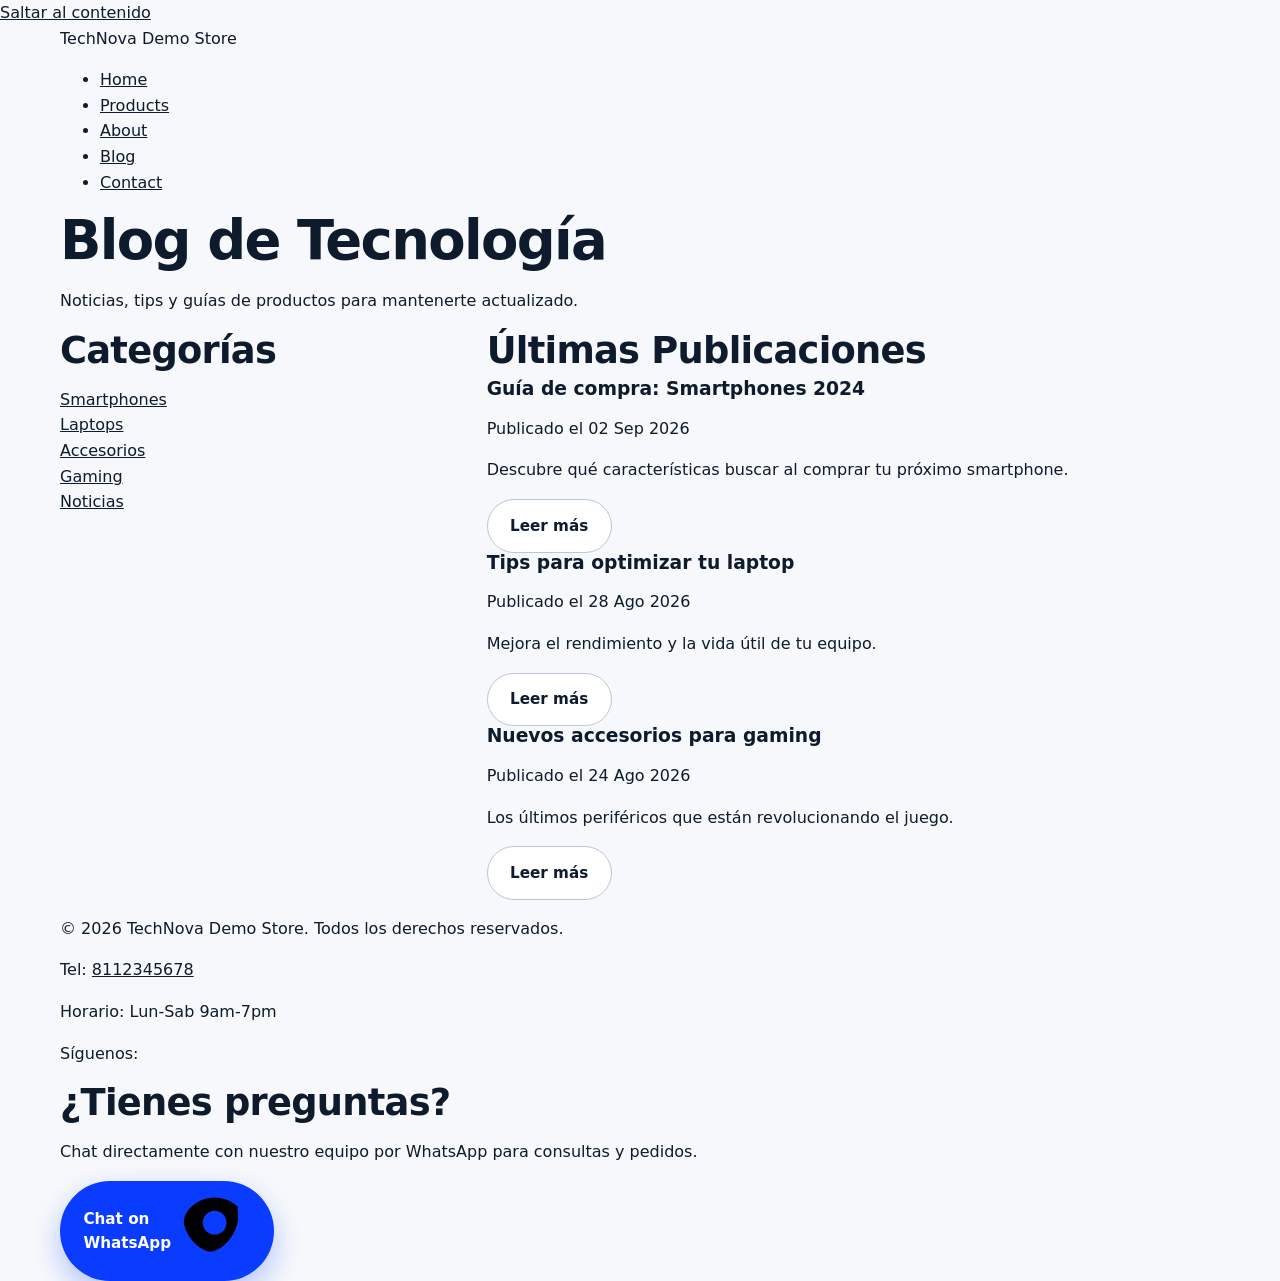
<file: blog.html>
<!DOCTYPE html>
<html lang="es">
<head>
<meta charset="UTF-8">
<title>TechNova Demo Store - Blog</title>
<link rel="stylesheet" href="styles.css">
</head>
<body>
<a href="#main" class="skip-link" data-eb-editable="link" data-eb-key="blog.a.1" data-eb-role="a" data-eb-kind="link">Saltar al contenido</a>
<header class="site-header">
<div class="container">
<div class="logo">TechNova Demo Store</div>
<button class="nav-toggle" aria-label="Abrir menú" data-eb-editable="link" data-eb-key="blog.button.2" data-eb-role="button" data-eb-kind="link">
<svg viewBox="0 0 24 24" aria-hidden="true"><path d="M3 6h18M3 12h18M3 18h18"/></svg>
</button>
<nav class="nav-menu" id="nav-menu">
<ul>
<li><a href="index.html" data-eb-editable="link" data-eb-key="blog.a.3" data-eb-role="a" data-eb-kind="link">Home</a></li>
<li><a href="products.html" data-eb-editable="link" data-eb-key="blog.a.4" data-eb-role="a" data-eb-kind="link">Products</a></li>
<li><a href="about.html" data-eb-editable="link" data-eb-key="blog.a.5" data-eb-role="a" data-eb-kind="link">About</a></li>
<li><a href="blog.html" aria-current="page" data-eb-editable="link" data-eb-key="blog.a.6" data-eb-role="a" data-eb-kind="link">Blog</a></li>
<li><a href="contact.html" data-eb-editable="link" data-eb-key="blog.a.7" data-eb-role="a" data-eb-kind="link">Contact</a></li>
</ul>
</nav>
</div>
</header>

<main id="main">
<section class="blog-header">
<div class="container">
<h1 class="section-title" data-eb-editable data-eb-editable="text" data-eb-key="blog.h1.8" data-eb-role="h1" data-eb-kind="text">Blog de Tecnología</h1>
<p class="section-intro" data-eb-editable data-eb-editable="text" data-eb-key="blog.p.9" data-eb-role="p" data-eb-kind="text">Noticias, tips y guías de productos para mantenerte actualizado.</p>
</div>
</section>

<section class="container" style="display:flex; gap: var(--space-6); flex-wrap:wrap;">
<aside style="flex:1 1 260px; min-width:200px;">
<h2 class="h3" data-eb-editable data-eb-editable="text" data-eb-key="blog.h2.10" data-eb-role="h2" data-eb-kind="text">Categorías</h2>
<ul style="list-style:none; padding:0;">
<li><a href="#" data-eb-editable data-eb-editable="link" data-eb-key="blog.a.11" data-eb-role="a" data-eb-kind="link">Smartphones</a></li>
<li><a href="#" data-eb-editable data-eb-editable="link" data-eb-key="blog.a.12" data-eb-role="a" data-eb-kind="link">Laptops</a></li>
<li><a href="#" data-eb-editable data-eb-editable="link" data-eb-key="blog.a.13" data-eb-role="a" data-eb-kind="link">Accesorios</a></li>
<li><a href="#" data-eb-editable data-eb-editable="link" data-eb-key="blog.a.14" data-eb-role="a" data-eb-kind="link">Gaming</a></li>
<li><a href="#" data-eb-editable data-eb-editable="link" data-eb-key="blog.a.15" data-eb-role="a" data-eb-kind="link">Noticias</a></li>
</ul>
</aside>

<article style="flex:2 1 400px;">
<h2 class="h2" data-eb-editable data-eb-editable="text" data-eb-key="blog.h2.16" data-eb-role="h2" data-eb-kind="text">Últimas Publicaciones</h2>
<div class="post-list">
<article class="post-item" style="border-bottom:1px solid var(--color-border); padding:var(--space-3)0;">
<h3 class="h4" data-eb-editable data-eb-editable="text" data-eb-key="blog.h3.17" data-eb-role="h3" data-eb-kind="text">Guía de compra: Smartphones 2024</h3>
<p class="post-meta" data-eb-editable data-eb-editable="text" data-eb-key="blog.p.18" data-eb-role="p" data-eb-kind="text">Publicado el 02 Sep 2026</p>
<p class="post-excerpt" data-eb-editable data-eb-editable="text" data-eb-key="blog.p.19" data-eb-role="p" data-eb-kind="text">Descubre qué características buscar al comprar tu próximo smartphone.</p>
<a href="#" class="btn btn-outline" data-eb-editable data-eb-editable="link" data-eb-key="blog.a.20" data-eb-role="a" data-eb-kind="link">Leer más</a>
</article>
<article class="post-item" style="border-bottom:1px solid var(--color-border); padding:var(--space-3)0;">
<h3 class="h4" data-eb-editable data-eb-editable="text" data-eb-key="blog.h3.21" data-eb-role="h3" data-eb-kind="text">Tips para optimizar tu laptop</h3>
<p class="post-meta" data-eb-editable data-eb-editable="text" data-eb-key="blog.p.22" data-eb-role="p" data-eb-kind="text">Publicado el 28 Ago 2026</p>
<p class="post-excerpt" data-eb-editable data-eb-editable="text" data-eb-key="blog.p.23" data-eb-role="p" data-eb-kind="text">Mejora el rendimiento y la vida útil de tu equipo.</p>
<a href="#" class="btn btn-outline" data-eb-editable data-eb-editable="link" data-eb-key="blog.a.24" data-eb-role="a" data-eb-kind="link">Leer más</a>
</article>
<article class="post-item">
<h3 class="h4" data-eb-editable data-eb-editable="text" data-eb-key="blog.h3.25" data-eb-role="h3" data-eb-kind="text">Nuevos accesorios para gaming</h3>
<p class="post-meta" data-eb-editable data-eb-editable="text" data-eb-key="blog.p.26" data-eb-role="p" data-eb-kind="text">Publicado el 24 Ago 2026</p>
<p class="post-excerpt" data-eb-editable data-eb-editable="text" data-eb-key="blog.p.27" data-eb-role="p" data-eb-kind="text">Los últimos periféricos que están revolucionando el juego.</p>
<a href="#" class="btn btn-outline" data-eb-editable data-eb-editable="link" data-eb-key="blog.a.28" data-eb-role="a" data-eb-kind="link">Leer más</a>
</article>
</div>
</article>
</section>
</main>

<footer class="site-footer">
<div class="container">
<div>
<p class="footer-text" data-eb-editable data-eb-editable="text" data-eb-key="blog.p.29" data-eb-role="p" data-eb-kind="text">&copy; 2026 TechNova Demo Store. Todos los derechos reservados.</p>
</div>
<div class="footer-contact" data-eb-editable>
<p data-eb-editable="text" data-eb-key="blog.p.30" data-eb-role="p" data-eb-kind="text">Tel: <a href="tel:8112345678" data-eb-editable="link" data-eb-key="blog.a.31" data-eb-role="a" data-eb-kind="link">8112345678</a></p>
<p data-eb-editable="text" data-eb-key="blog.p.32" data-eb-role="p" data-eb-kind="text">Horario: Lun-Sab 9am-7pm</p>
</div>
<div class="footer-schedule" data-eb-editable>
<p data-eb-editable="text" data-eb-key="blog.p.33" data-eb-role="p" data-eb-kind="text">Síguenos:</p>
</div>
</div>
</footer>

<section class="cta-whatsapp">
<div class="container">
<h2 class="section-title" data-eb-editable data-eb-editable="text" data-eb-key="blog.h2.34" data-eb-role="h2" data-eb-kind="text">¿Tienes preguntas?</h2>
<p class="cta-text" data-eb-editable data-eb-editable="text" data-eb-key="blog.p.35" data-eb-role="p" data-eb-kind="text">Chat directamente con nuestro equipo por WhatsApp para consultas y pedidos.</p>
<a href="https://wa.me/8112345678?text=Hola%2C%20quisiera%20más%20información%20sobre%20sus%20productos." class="btn btn-primary" data-eb-editable data-eb-editable="link" data-eb-key="blog.a.36" data-eb-role="a" data-eb-kind="link">Chat on WhatsApp <svg class="whatsapp-icon" viewBox="0 0 24 24" aria-hidden="true"><path d="M20.1 3.9C17.9 1.7 15 .5 12 .5S6.1 1.7 3.9 3.9c-1.6 1.6-2.5 3.7-2.2 5.8 1.2 4.4 4.3 7.6 7.6 8.8.4.1.8.2 1.2.2h.2c.4 0 .8-.1 1.2-.2 3.3-1.2 6.4-4.4 7.6-8.8.4-.9.5-1.8.2-5.8zM12 13c-2.2 0-4-1.8-4-4s1.8-4 4-4 4 1.8 4 4-1.8 4-4 4z"/></svg></a>
</div>
</section>
</body>
</html>
</file>
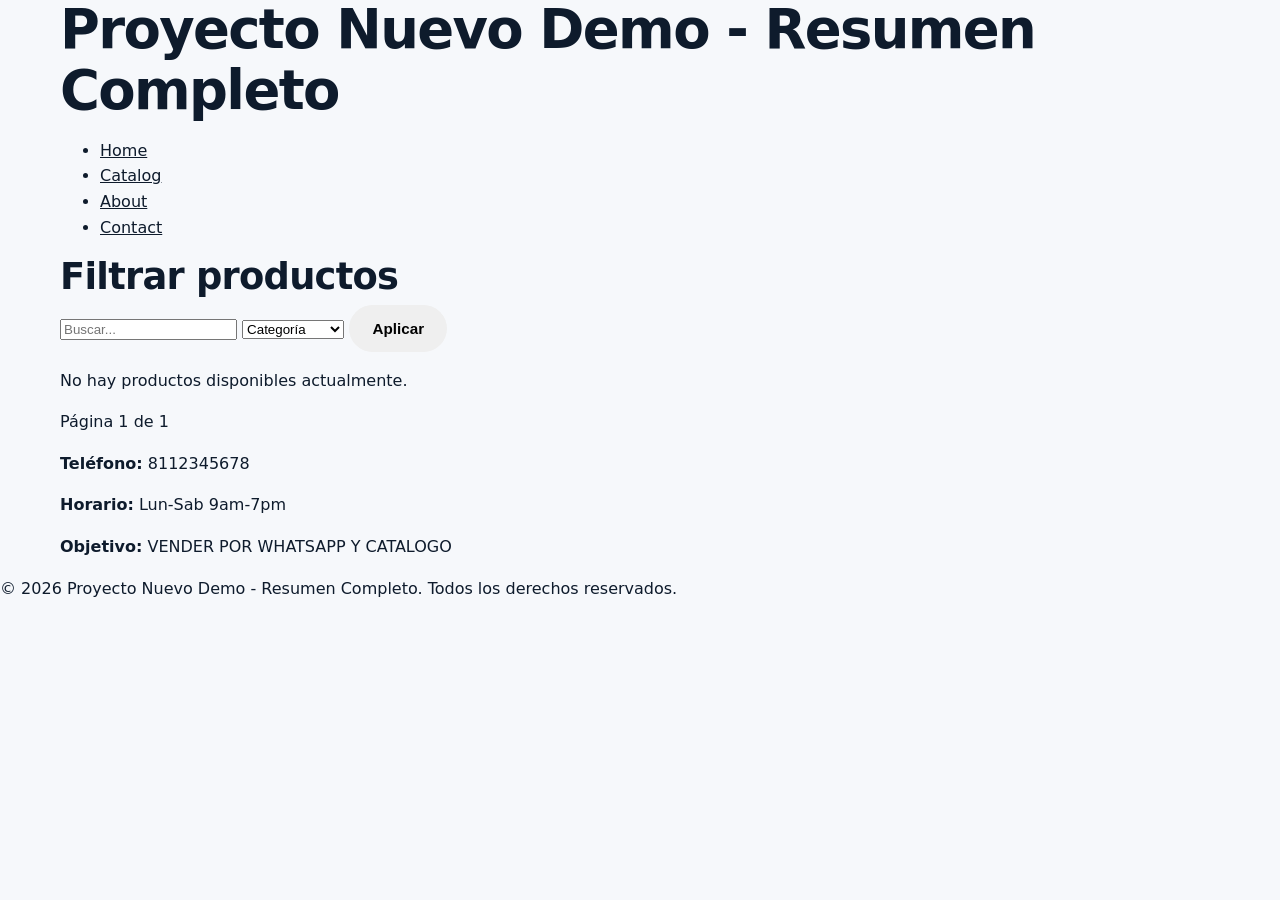
<file: catalog.html>
<!DOCTYPE html>
<html lang="es">
<head>
  <meta charset="UTF-8">
  <title>Catálogo - Proyecto Nuevo Demo - Resumen Completo</title>
  <meta name="viewport" content="width=device-width, initial-scale=1">
  <link rel="stylesheet" href="styles.css">
</head>
<body>
  <header class="site-header">
    <div class="container">
      <h1 class="logo" data-eb-editable data-eb-editable="text" data-eb-key="catalog.h1.1" data-eb-role="h1" data-eb-kind="text">Proyecto Nuevo Demo - Resumen Completo</h1>
      <nav class="site-nav">
        <ul>
          <li><a href="index.html" data-eb-editable="link" data-eb-key="catalog.a.2" data-eb-role="a" data-eb-kind="link">Home</a></li>
          <li><a href="catalog.html" aria-current="page" data-eb-editable="link" data-eb-key="catalog.a.3" data-eb-role="a" data-eb-kind="link">Catalog</a></li>
          <li><a href="about.html" data-eb-editable="link" data-eb-key="catalog.a.4" data-eb-role="a" data-eb-kind="link">About</a></li>
          <li><a href="contact.html" data-eb-editable="link" data-eb-key="catalog.a.5" data-eb-role="a" data-eb-kind="link">Contact</a></li>
        </ul>
      </nav>
    </div>
  </header>

  <main>
    <section class="filter-bar container fade-in" data-eb-editable>
      <h2 data-eb-editable="text" data-eb-key="catalog.h2.6" data-eb-role="h2" data-eb-kind="text">Filtrar productos</h2>
      <!-- Placeholder for filters -->
      <input type="text" placeholder="Buscar...">
      <select>
        <option value="">Categoría</option>
        <option value="smartphones">Smartphones</option>
        <option value="laptops">Laptops</option>
        <option value="audio">Audio</option>
      </select>
      <button class="btn btn-secondary" data-eb-editable="link" data-eb-key="catalog.button.7" data-eb-role="button" data-eb-kind="link">Aplicar</button>
    </section>

    <section class="product-grid container fade-in" data-eb-editable>
      <!-- Product cards will be inserted here -->
      <p class="text-center" data-eb-editable="text" data-eb-key="catalog.p.8" data-eb-role="p" data-eb-kind="text">No hay productos disponibles actualmente.</p>
    </section>

    <section class="pagination container fade-in text-center" data-eb-editable>
      <nav aria-label="Navegación de páginas">
        <span>Página 1 de 1</span>
      </nav>
    </section>
  </main>

  <footer class="site-footer">
    <div class="container footer-info">
      <p data-eb-editable="text" data-eb-key="catalog.p.9" data-eb-role="p" data-eb-kind="text"><strong>Teléfono:</strong> 8112345678</p>
      <p data-eb-editable="text" data-eb-key="catalog.p.10" data-eb-role="p" data-eb-kind="text"><strong>Horario:</strong> Lun-Sab 9am-7pm</p>
      <p data-eb-editable="text" data-eb-key="catalog.p.11" data-eb-role="p" data-eb-kind="text"><strong>Objetivo:</strong> VENDER POR WHATSAPP Y CATALOGO</p>
    </div>
    <p data-eb-editable="text" data-eb-key="catalog.p.12" data-eb-role="p" data-eb-kind="text">&copy; <span id="year"></span> Proyecto Nuevo Demo - Resumen Completo. Todos los derechos reservados.</p>
  </footer>

  <script>
    document.getElementById('year').textContent = new Date().getFullYear();
  </script>
</body>
</html>
</file>
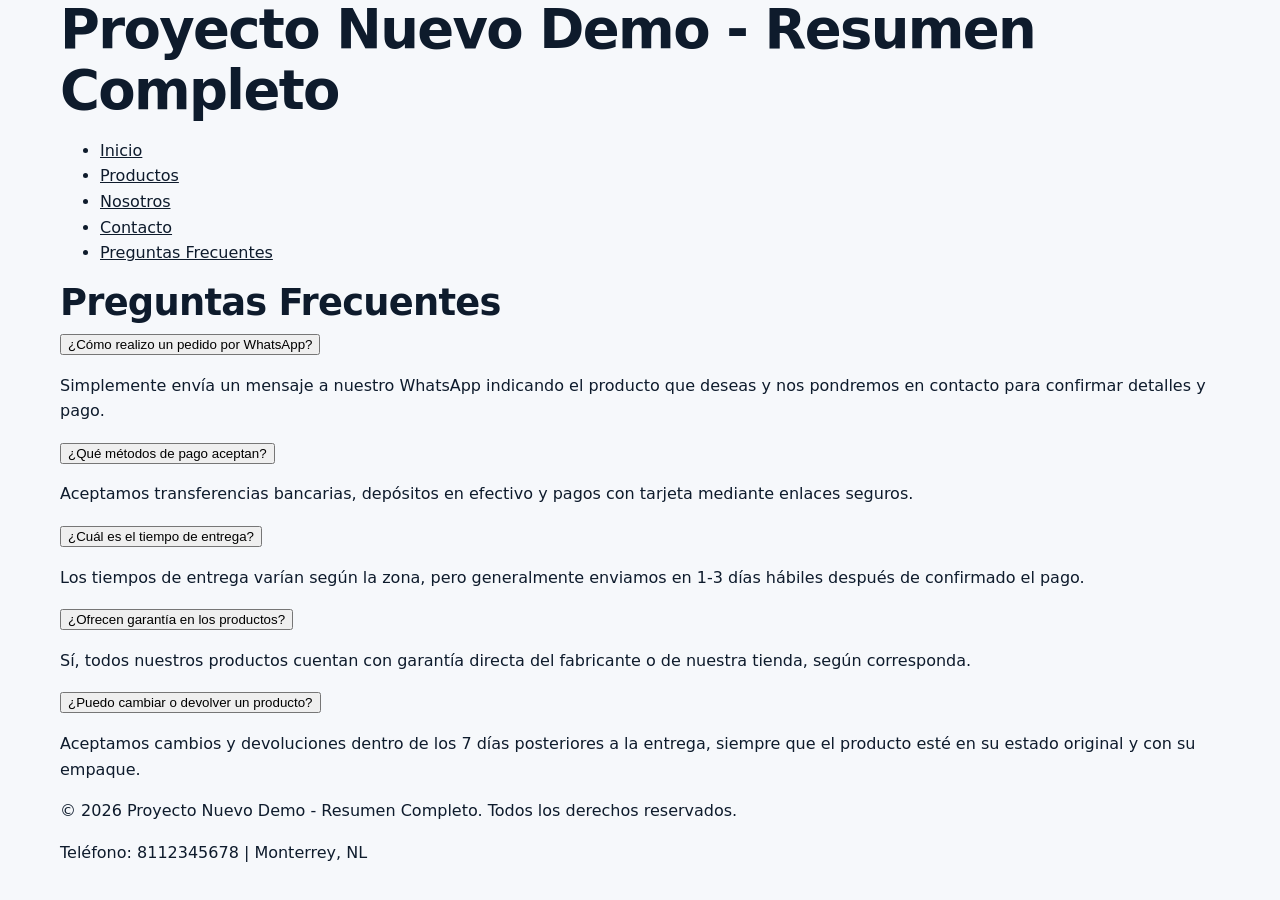
<file: faq.html>
<!DOCTYPE html>
<html lang="es">
<head>
    <meta charset="UTF-8">
    <meta name="viewport" content="width=device-width, initial-scale=1.0">
    <title>Preguntas Frecuentes - Proyecto Nuevo Demo - Resumen Completo</title>
    <link rel="stylesheet" href="styles.css">
</head>
<body>
    <header>
        <div class="container">
            <h1 data-eb-editable="text" data-eb-key="faq.h1.1" data-eb-role="h1" data-eb-kind="text">Proyecto Nuevo Demo - Resumen Completo</h1>
            <nav>
                <ul>
                    <li><a href="index.html" data-eb-editable="link" data-eb-key="faq.a.2" data-eb-role="a" data-eb-kind="link">Inicio</a></li>
                    <li><a href="products.html" data-eb-editable="link" data-eb-key="faq.a.3" data-eb-role="a" data-eb-kind="link">Productos</a></li>
                    <li><a href="about.html" data-eb-editable="link" data-eb-key="faq.a.4" data-eb-role="a" data-eb-kind="link">Nosotros</a></li>
                    <li><a href="contact.html" data-eb-editable="link" data-eb-key="faq.a.5" data-eb-role="a" data-eb-kind="link">Contacto</a></li>
                    <li><a href="faq.html" class="active" data-eb-editable="link" data-eb-key="faq.a.6" data-eb-role="a" data-eb-kind="link">Preguntas Frecuentes</a></li>
                </ul>
            </nav>
        </div>
    </header>

    <section class="faq-list">
        <div class="container">
            <h2 data-eb-editable="text" data-eb-key="faq.h2.7" data-eb-role="h2" data-eb-kind="text">Preguntas Frecuentes</h2>
            <div class="faq-item">
                <button class="faq-question" data-eb-editable="link" data-eb-key="faq.button.8" data-eb-role="button" data-eb-kind="link">¿Cómo realizo un pedido por WhatsApp?</button>
                <div class="faq-answer">
                    <p data-eb-editable="text" data-eb-key="faq.p.9" data-eb-role="p" data-eb-kind="text">Simplemente envía un mensaje a nuestro WhatsApp indicando el producto que deseas y nos pondremos en contacto para confirmar detalles y pago.</p>
                </div>
            </div>
            <div class="faq-item">
                <button class="faq-question" data-eb-editable="link" data-eb-key="faq.button.10" data-eb-role="button" data-eb-kind="link">¿Qué métodos de pago aceptan?</button>
                <div class="faq-answer">
                    <p data-eb-editable="text" data-eb-key="faq.p.11" data-eb-role="p" data-eb-kind="text">Aceptamos transferencias bancarias, depósitos en efectivo y pagos con tarjeta mediante enlaces seguros.</p>
                </div>
            </div>
            <div class="faq-item">
                <button class="faq-question" data-eb-editable="link" data-eb-key="faq.button.12" data-eb-role="button" data-eb-kind="link">¿Cuál es el tiempo de entrega?</button>
                <div class="faq-answer">
                    <p data-eb-editable="text" data-eb-key="faq.p.13" data-eb-role="p" data-eb-kind="text">Los tiempos de entrega varían según la zona, pero generalmente enviamos en 1-3 días hábiles después de confirmado el pago.</p>
                </div>
            </div>
            <div class="faq-item">
                <button class="faq-question" data-eb-editable="link" data-eb-key="faq.button.14" data-eb-role="button" data-eb-kind="link">¿Ofrecen garantía en los productos?</button>
                <div class="faq-answer">
                    <p data-eb-editable="text" data-eb-key="faq.p.15" data-eb-role="p" data-eb-kind="text">Sí, todos nuestros productos cuentan con garantía directa del fabricante o de nuestra tienda, según corresponda.</p>
                </div>
            </div>
            <div class="faq-item">
                <button class="faq-question" data-eb-editable="link" data-eb-key="faq.button.16" data-eb-role="button" data-eb-kind="link">¿Puedo cambiar o devolver un producto?</button>
                <div class="faq-answer">
                    <p data-eb-editable="text" data-eb-key="faq.p.17" data-eb-role="p" data-eb-kind="text">Aceptamos cambios y devoluciones dentro de los 7 días posteriores a la entrega, siempre que el producto esté en su estado original y con su empaque.</p>
                </div>
            </div>
        </div>
    </section>

    <footer>
        <div class="container">
            <p data-eb-editable="text" data-eb-key="faq.p.18" data-eb-role="p" data-eb-kind="text">&copy; 2026 Proyecto Nuevo Demo - Resumen Completo. Todos los derechos reservados.</p>
            <p data-eb-editable="text" data-eb-key="faq.p.19" data-eb-role="p" data-eb-kind="text">Teléfono: 8112345678 | Monterrey, NL</p>
        </div>
    </footer>
</body>
</html>
</file>
<file: styles.css>
:root{
  --bg:#f6f8fb;
  --surface:#ffffff;
  --ink:#0e1b2c;
  --muted:#5b6b82;
  --line:#e2e9f2;
  --brand:#0a3cff;
  --brand-dark:#062a9e;
  --accent:#00d1a1;
  --whatsapp:#16a34a;
  --dark:#0b1220;
  --dark-2:#111c33;
  --radius:18px;
  --shadow:0 18px 50px rgba(10,30,80,.12);
  --font-display:"Space Grotesk",system-ui,sans-serif;
  --font-body:"Inter",system-ui,sans-serif;
}
*{box-sizing:border-box}
html{scroll-behavior:smooth}
body{margin:0;font-family:var(--font-body);color:var(--ink);background:var(--bg);line-height:1.6}
img{max-width:100%;display:block}
a{color:inherit}
.container{width:min(1160px,92%);margin:0 auto}
h1,h2,h3{font-family:var(--font-display);line-height:1.12;margin:0 0 .5rem}
h1{font-size:clamp(2rem,4.4vw,3.4rem);letter-spacing:-.03em}
h2{font-size:clamp(1.6rem,3vw,2.3rem);letter-spacing:-.02em}
.eyebrow{text-transform:uppercase;letter-spacing:.16em;font-size:.76rem;font-weight:700;color:var(--brand);margin:0 0 .5rem}
.eyebrow-light{color:#8ee9c8}
.muted{color:var(--muted)}
.lead{font-size:1.1rem;color:#2b3a52}

/* Topbar */
.topbar{position:sticky;top:0;z-index:50;background:rgba(255,255,255,.92);backdrop-filter:blur(12px);border-bottom:1px solid var(--line)}
.topbar-inner{display:flex;align-items:center;gap:1rem;padding:.7rem 0}
.brand{display:flex;align-items:center;gap:.7rem;text-decoration:none}
.brand-mark{font-family:var(--font-display);font-weight:700;font-size:1.5rem;background:var(--dark);color:#fff;padding:.25rem .6rem;border-radius:12px}
.brand-dot{color:var(--accent)}
.brand-text{display:flex;flex-direction:column;line-height:1.2}
.brand-text strong{font-family:var(--font-display)}
.brand-text small{color:var(--muted);font-size:.78rem}
.nav{display:flex;gap:1.1rem;margin-left:auto}
.nav a{text-decoration:none;font-weight:600;font-size:.92rem;color:#24344e}
.nav a:hover{color:var(--brand)}
.topbar-actions{display:flex;align-items:center;gap:.6rem}
.profile-strip{display:flex;align-items:center;gap:.8rem;flex-wrap:wrap;padding:0 0 .65rem;font-size:.86rem;color:var(--muted)}
.profile-strip-label{font-weight:600}
[data-itm-profile]{min-height:28px;display:inline-flex}

/* Buttons */
.btn{display:inline-flex;align-items:center;justify-content:center;gap:.5rem;text-decoration:none;font-weight:700;border-radius:999px;padding:.85rem 1.4rem;border:1px solid transparent;cursor:pointer;font-size:.95rem;transition:.2s}
.btn-primary{background:var(--brand);color:#fff;box-shadow:0 12px 28px rgba(10,60,255,.28)}
.btn-primary:hover{background:var(--brand-dark);transform:translateY(-1px)}
.btn-outline{border-color:#b9c6dc;color:var(--ink);background:#fff}
.btn-outline:hover{border-color:var(--brand);color:var(--brand)}
.btn-whatsapp{background:var(--whatsapp);color:#fff}
.btn-whatsapp:hover{filter:brightness(.94)}
.btn-sm{padding:.6rem 1rem;font-size:.86rem}

/* Nav toggle */
.nav-toggle{display:none;flex-direction:column;gap:5px;background:#0b1220;border:0;border-radius:10px;padding:.6rem;cursor:pointer}
.nav-toggle span{width:22px;height:2px;background:#fff;display:block}

/* Hero */
.hero{background:radial-gradient(900px 420px at 85% -10%,#c9d8ff 0%,transparent 60%),radial-gradient(700px 400px at 0% 20%,#c8f5e4 0%,transparent 55%),var(--bg);padding:3rem 0 2.4rem}
.hero-grid{display:grid;grid-template-columns:1.05fr .95fr;gap:2.2rem;align-items:center}
.hero-cta{display:flex;gap:.7rem;flex-wrap:wrap;margin:1.2rem 0}
.hero-meta{list-style:none;display:flex;gap:1.4rem;padding:0;margin:1.2rem 0 0}
.hero-meta li{display:flex;flex-direction:column;border-left:3px solid var(--brand);padding-left:.7rem}
.hero-meta strong{font-family:var(--font-display)}
.hero-meta span{color:var(--muted);font-size:.88rem}
.hero-media{position:relative}
.hero-media img{border-radius:22px;box-shadow:var(--shadow);width:100%;height:440px;object-fit:cover}
.hero-card{position:absolute;left:-18px;bottom:-18px;background:#fff;border:1px solid var(--line);border-radius:16px;padding:1rem 1.1rem;box-shadow:var(--shadow);max-width:260px}
.hero-card-title{font-weight:700;font-family:var(--font-display);margin:0 0 .4rem}
.hero-card ol{margin:0;padding-left:1.1rem;font-size:.88rem;color:#33445f}

/* Ribbon */
.ribbon{background:var(--dark);color:#dbe6ff}
.ribbon-inner{display:flex;gap:.7rem;flex-wrap:wrap;justify-content:center;padding:.7rem 0;font-size:.9rem}
.sep{opacity:.4}

/* Sections */
.section{padding:4rem 0}
.section-alt{background:#fff;border-top:1px solid var(--line);border-bottom:1px solid var(--line)}
.section-head{display:flex;justify-content:space-between;gap:1.5rem;align-items:end;margin-bottom:1.6rem;flex-wrap:wrap}
.filters{display:flex;gap:.5rem;flex-wrap:wrap}
.chip{border:1px solid var(--line);background:#fff;border-radius:999px;padding:.5rem .95rem;font-weight:600;cursor:pointer}
.chip.active{background:var(--dark);color:#fff;border-color:var(--dark)}
.grid.cards{display:grid;grid-template-columns:repeat(3,1fr);gap:1.2rem}
.card{background:var(--surface);border:1px solid var(--line);border-radius:var(--radius);overflow:hidden;display:flex;flex-direction:column;transition:.2s}
.card:hover{transform:translateY(-4px);box-shadow:var(--shadow)}
.card.hidden{display:none}
.card-media{position:relative}
.card-media img{height:220px;width:100%;object-fit:cover}
.tag{position:absolute;top:.8rem;left:.8rem;background:rgba(11,18,32,.88);color:#fff;font-size:.76rem;font-weight:700;padding:.3rem .7rem;border-radius:999px;letter-spacing:.04em}
.card-body{padding:1.1rem 1.1rem 1.2rem;display:flex;flex-direction:column;gap:.5rem;flex:1}
.card-body p{color:var(--muted);margin:0;font-size:.93rem}
.specs{list-style:none;margin:.2rem 0;padding:0;display:flex;gap:.5rem;flex-wrap:wrap}
.specs li{background:#eef3ff;border:1px solid #d7e2ff;font-size:.78rem;font-weight:600;padding:.25rem .6rem;border-radius:999px;color:#24365c}
.card-foot{margin-top:auto;display:flex;align-items:center;justify-content:space-between;gap:.7rem;padding-top:.7rem}
.price{font-family:var(--font-display);font-weight:700}
.note{margin-top:1rem;color:var(--muted);background:#fff;border:1px dashed #b9c6dc;padding:.8rem 1rem;border-radius:12px}

/* Categories */
.grid.two{display:grid;grid-template-columns:1fr 1fr;gap:1.2rem}
.cat-card{position:relative;border-radius:20px;overflow:hidden;display:block;min-height:320px;text-decoration:none}
.cat-card img{position:absolute;inset:0;width:100%;height:100%;object-fit:cover}
.cat-overlay{position:absolute;inset:auto 0 0 0;background:linear-gradient(180deg,transparent,rgba(5,10,24,.88));color:#fff;padding:2rem 1.4rem 1.4rem}
.cat-overlay p{color:#cbd8f2;margin:.2rem 0 .7rem}
.link-more{display:inline-block;background:#fff;color:var(--ink);font-weight:700;font-size:.85rem;padding:.45rem .9rem;border-radius:999px}

/* Split */
.split{display:grid;grid-template-columns:1fr 1fr;gap:2rem;align-items:center}
.split-media img{border-radius:20px;box-shadow:var(--shadow);height:420px;width:100%;object-fit:cover}
.split-media.duo{display:grid;grid-template-columns:1fr 1fr;gap:.8rem}
.split-media.duo img{height:300px}
.service-list{display:grid;gap:1rem;margin:1.2rem 0 1.4rem}
.service{display:flex;gap:.9rem;background:#fff;border:1px solid var(--line);border-radius:14px;padding:.9rem 1rem}
.service-num{font-family:var(--font-display);font-weight:700;color:var(--brand);font-size:1.2rem}
.service h3{margin:0 0 .2rem;font-size:1.05rem}
.service p{margin:0;color:var(--muted);font-size:.93rem}
.facts{display:grid;grid-template-columns:1fr 1fr;gap:.7rem;margin-top:1.2rem}
.facts div{background:#f1f5fd;border:1px solid #d7e2ff;border-radius:12px;padding:.7rem .9rem}
.facts dt{font-size:.76rem;text-transform:uppercase;letter-spacing:.1em;color:var(--muted);font-weight:700}
.facts dd{margin:.1rem 0 0;font-weight:700}

/* Reviews */
.reviews{background:linear-gradient(180deg,var(--dark) 0%,var(--dark-2) 100%);color:#eaf0ff}
.reviews h2{color:#fff}
.reviews-intro{color:#c4d2ec;max-width:62ch}
.reviews-head{display:grid;grid-template-columns:1.3fr .7fr;gap:1.6rem;align-items:start;margin-bottom:1.6rem}
.reviews-steps{display:grid;gap:.7rem}
.step{display:flex;gap:.8rem;align-items:center;background:rgba(255,255,255,.07);border:1px solid rgba(255,255,255,.14);border-radius:14px;padding:.7rem .9rem}
.step span{width:34px;height:34px;border-radius:50%;background:var(--accent);color:#06281e;font-weight:800;display:flex;align-items:center;justify-content:center;flex:none}
.step p{margin:0;font-size:.92rem}
.reviews-shell{background:#fff;color:var(--ink);border-radius:22px;padding:1.4rem;box-shadow:var(--shadow);border:1px solid #dbe4f5}
.reviews-notice{background:#eef4ff;border:1px solid #c9d8ff;border-radius:14px;padding:.85rem 1rem;margin-bottom:1rem;font-size:.9rem;color:#24365c}
.reviews-notice strong{display:block;font-family:var(--font-display)}
[data-itm-comments]{min-height:220px;display:block}

/* Contact */
.contact-box{background:#fff;border:1px solid var(--line);border-radius:20px;padding:1.6rem;box-shadow:var(--shadow)}
.quote-form{display:grid;gap:.8rem;margin:1rem 0}
.quote-form label{display:grid;gap:.35rem;font-weight:600;font-size:.9rem}
.quote-form input,.quote-form select,.quote-form textarea{border:1px solid #c7d3e6;border-radius:12px;padding:.7rem .8rem;font:inherit;background:#fbfcff}
.contact-list{list-style:none;padding:0;margin:.6rem 0 0;display:grid;gap:.3rem}
.contact-list a{color:var(--brand);font-weight:700}

/* Footer */
.footer{background:#080e1c;color:#c4d2ec;margin-top:0}
.footer-grid{display:grid;grid-template-columns:1.2fr .6fr 1.2fr;gap:1.5rem;padding:2.5rem 0 1rem}
.footer nav{display:grid;gap:.4rem}
.footer nav a{color:#c4d2ec;text-decoration:none}
.footer nav a:hover{color:#fff}
.credits{font-size:.82rem;color:#8fa1c2}
.legal{text-align:center;border-top:1px solid rgba(255,255,255,.1);padding:1rem;margin:0;font-size:.82rem}

/* Responsive */
@media(max-width:960px){
  .hero-grid,.split,.reviews-head{grid-template-columns:1fr}
  .grid.cards{grid-template-columns:1fr 1fr}
  .nav{display:none;position:absolute;top:100%;left:0;right:0;background:#fff;flex-direction:column;padding:1rem 4%;border-bottom:1px solid var(--line)}
  .nav.open{display:flex}
  .nav-toggle{display:flex}
  .topbar-inner{position:relative}
  .hero-media img{height:320px}
  .hero-card{left:10px}
}
@media(max-width:620px){
  .grid.cards,.grid.two,.footer-grid{grid-template-columns:1fr}
  .hero-meta{flex-wrap:wrap}
  .section{padding:2.6rem 0}
  .topbar-actions .btn-whatsapp{display:none}
}
</file>
